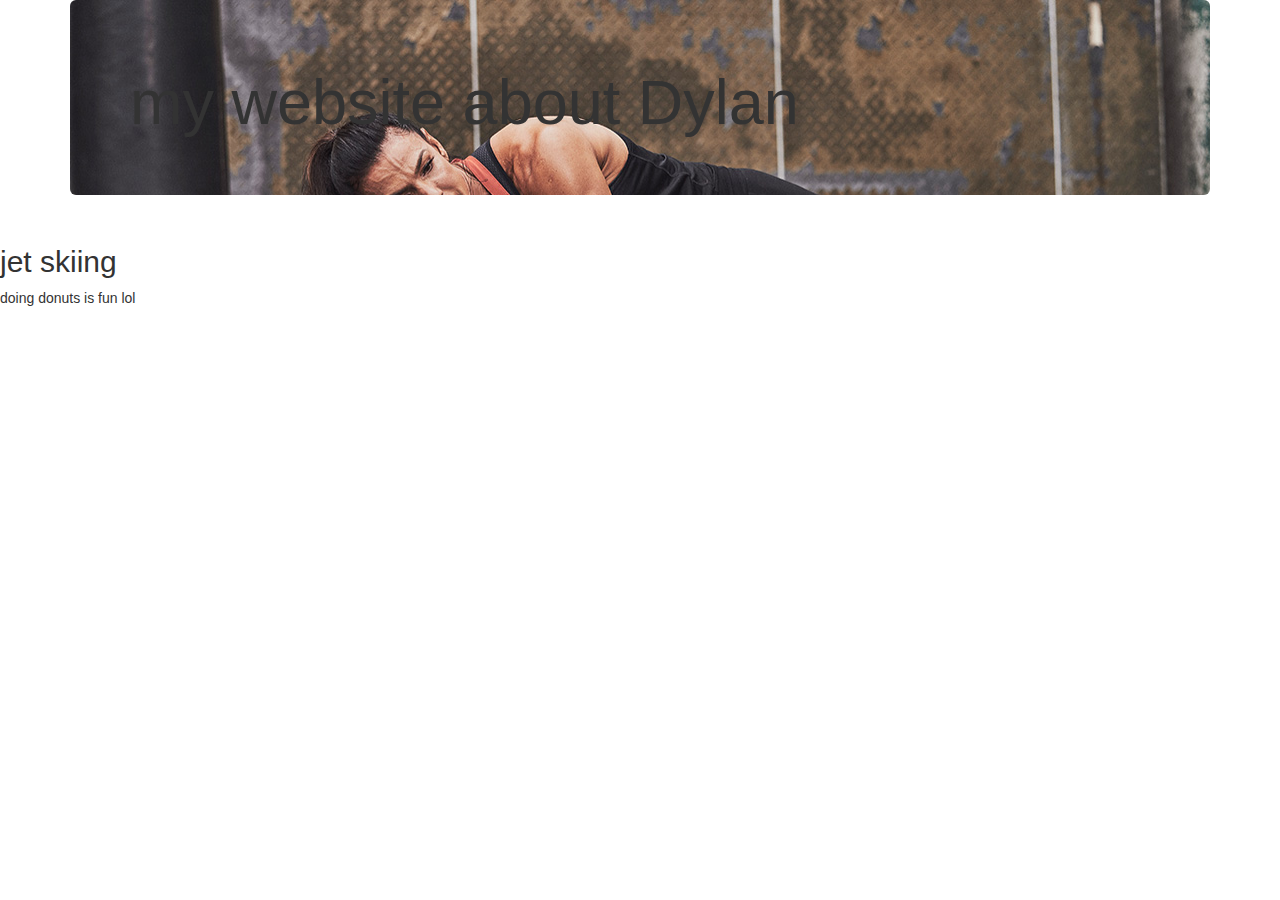
<file: index.html>
<!doctype html>
<html lang="en">
  <head>
    <meta charset="utf-8">
    <meta http-equiv="X-UA-Compatible" content="IE=edge">
    <meta name="viewport" content="width=device-width, initial-scale=1">
    <!-- The above 3 meta tags *must* come first in the head; any other head content must come *after* these tags -->
    <title>Bootstrap 101 Template</title>

    <!-- Bootstrap -->
    <link rel="stylesheet" href="https://cdn.jsdelivr.net/npm/bootstrap@3.4.1/dist/css/bootstrap.min.css" integrity="sha384-HSMxcRTRxnN+Bdg0JdbxYKrThecOKuH5zCYotlSAcp1+c8xmyTe9GYg1l9a69psu" crossorigin="anonymous">
<link rel="stylesheet" href="style.css">
    <!-- HTML5 shim and Respond.js for IE8 support of HTML5 elements and media queries -->
    <!-- WARNING: Respond.js doesn't work if you view the page via file:// -->
    <!--[if lt IE 9]>
      <script src="https://cdn.jsdelivr.net/npm/html5shiv@3.7.3/dist/html5shiv.min.js"></script>
      <script src="https://cdn.jsdelivr.net/npm/respond.js@1.4.2/dest/respond.min.js"></script>
    <![endif]-->
  </head>
  <body>
    <div class="container">
        <div class="jumbotron">
         <h1>my website about Dylan</h1>   
        </div>
    </div>
    <div class="container"></div>
    <div class="row"></div>
    <div class="col-sm-6"></div>
    <h2>jet skiing</h2>
    <p>doing donuts is fun lol</p>

    
    

    <!-- jQuery (necessary for Bootstrap's JavaScript plugins) -->
    <script src="https://code.jquery.com/jquery-1.12.4.min.js" integrity="sha384-nvAa0+6Qg9clwYCGGPpDQLVpLNn0fRaROjHqs13t4Ggj3Ez50XnGQqc/r8MhnRDZ" crossorigin="anonymous"></script>
    <!-- Include all compiled plugins (below), or include individual files as needed -->
    <script src="https://cdn.jsdelivr.net/npm/bootstrap@3.4.1/dist/js/bootstrap.min.js" integrity="sha384-aJ21OjlMXNL5UyIl/XNwTMqvzeRMZH2w8c5cRVpzpU8Y5bApTppSuUkhZXN0VxHd" crossorigin="anonymous"></script>
  </body>
</html>
</file>
<file: style.css>
.jumbotron{
    background-image: url("gym.jpg");
    background-repeat: no-repeat;
}
</file>
